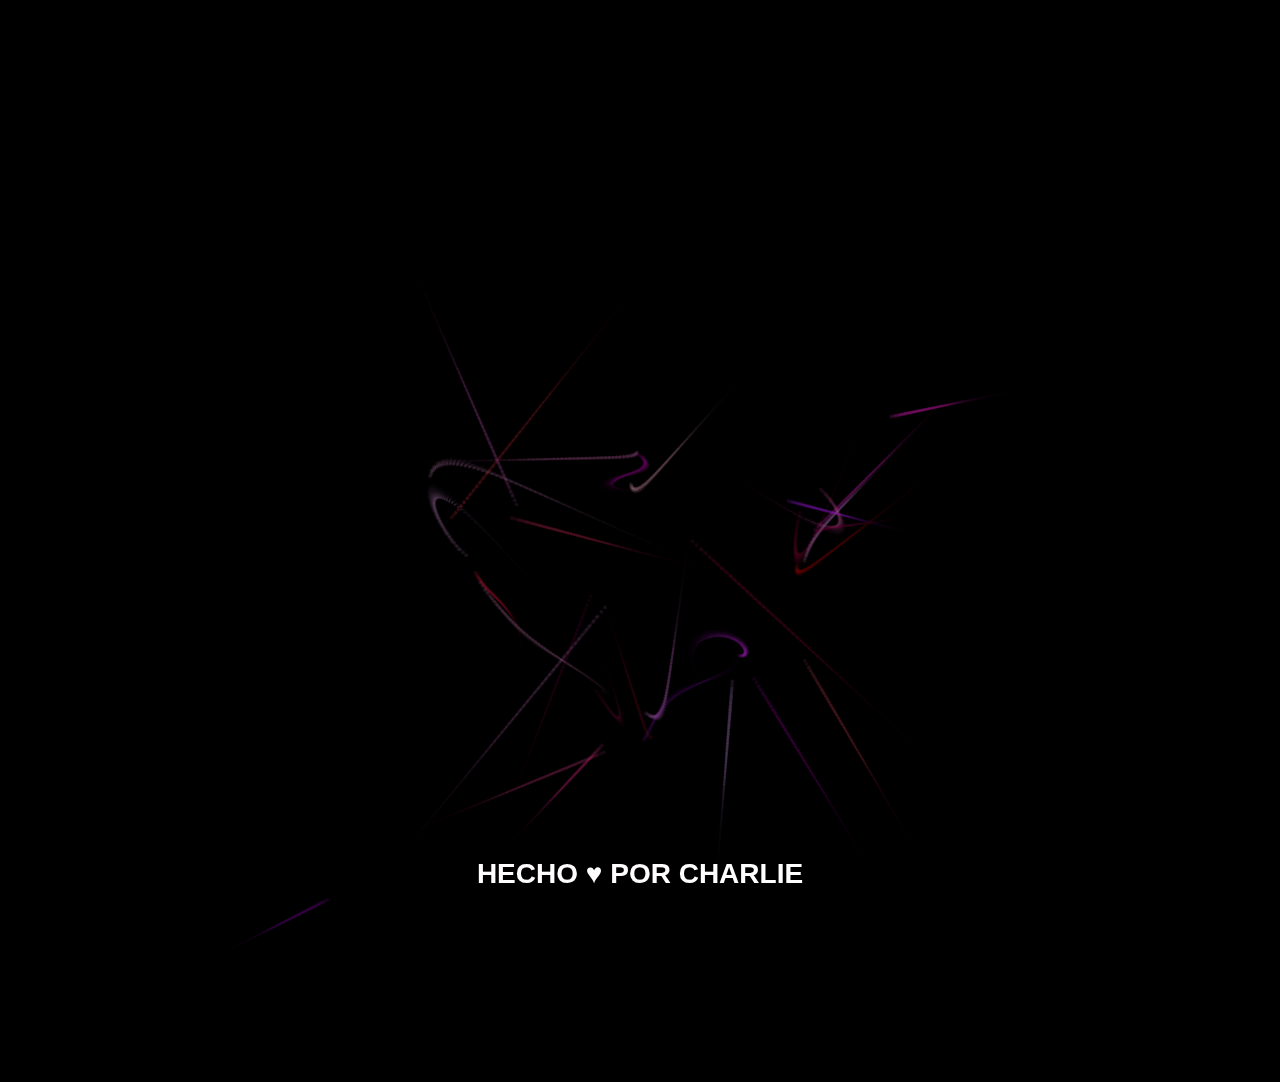
<file: index.html>
<!DOCTYPE html>
<html lang="eng">
	<head>
		<title>heart</title>
    <link rel="stylesheet" href="style.css">
		<meta charset="utf-8">
	</head>
	<body>
      <br>
    <div id="obal">
      <canvas id="c"></canvas>
      <script>
        var b = document.body;
        var c = document.getElementsByTagName('canvas')[0];
        var a = c.getContext('2d');
        document.body.clientWidth; 
      </script>
    </div>
    <div class='marca-de-agua'>
      HECHO 
        <span>♥</span>
        POR
        <a href="https://www.instagram.com/charlie0928_/?next=%2F" target="_blank">CHARLIE</a>

    <script src="script.js"></script>
  </body>
      
</html>
</file>
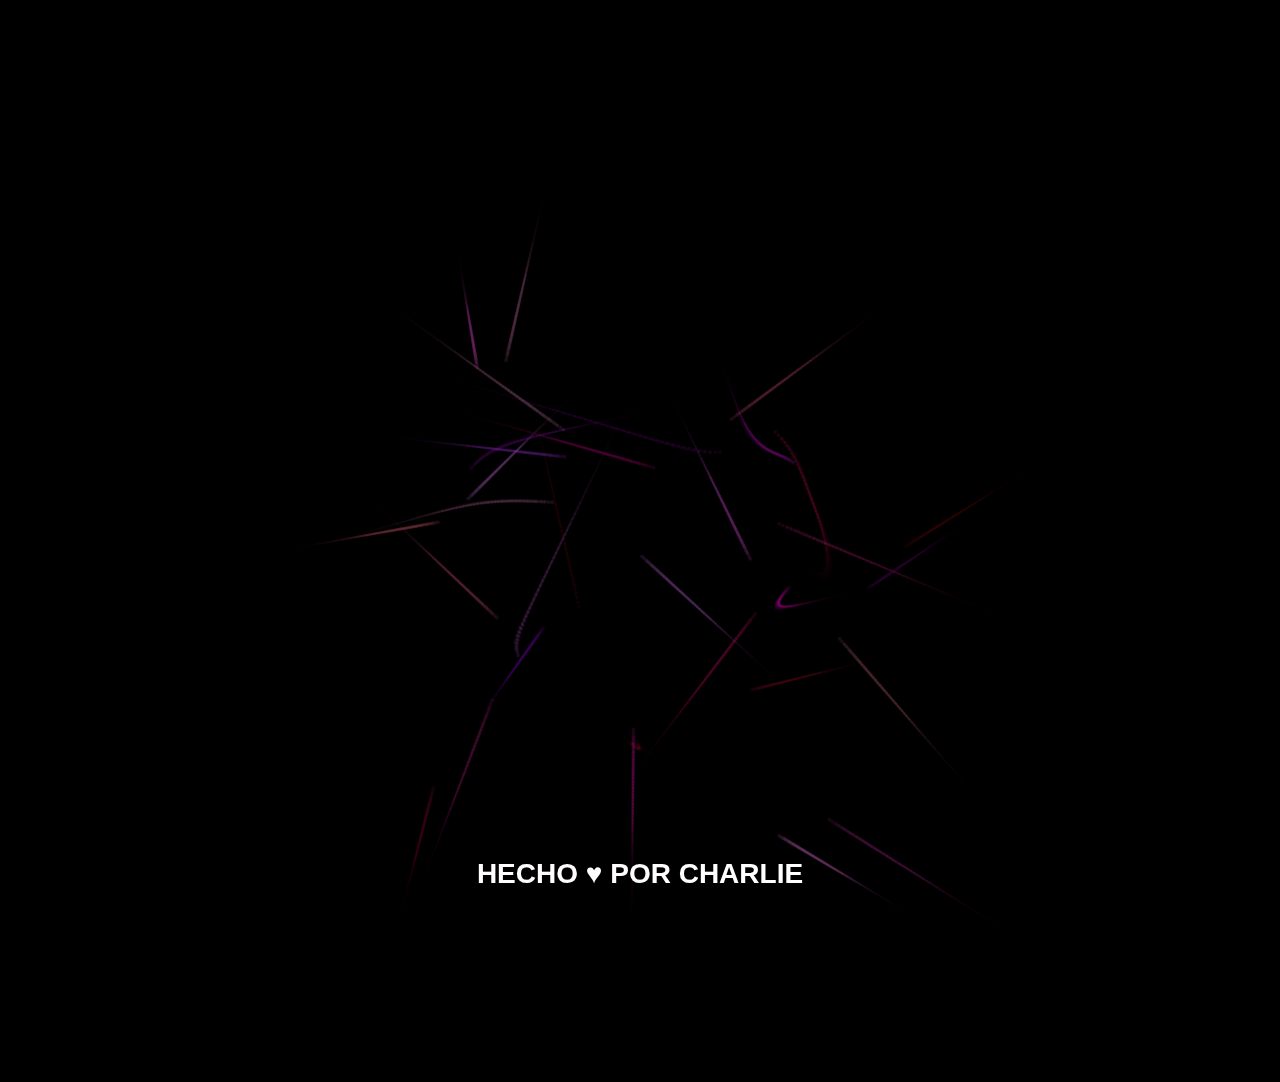
<file: corazon rgb.html>
<!DOCTYPE html>
<html lang="eng">
	<head>
		<title>heart</title>
    <link rel="stylesheet" href="style.css">
		<meta charset="utf-8">
	</head>
	<body>
      <br>
    <div id="obal">
      <canvas id="c"></canvas>
      <script>
        var b = document.body;
        var c = document.getElementsByTagName('canvas')[0];
        var a = c.getContext('2d');
        document.body.clientWidth; 
      </script>
    </div>
    <div class='marca-de-agua'>
      HECHO 
        <span>♥</span>
        POR
        <a href="https://www.instagram.com/charlie0928_/?next=%2F" target="_blank">CHARLIE</a>

    <script src="script.js"></script>
  </body>
      
</html>
</file>
<file: style.css>
body {
  background: black;
  color: #fff;
  font-family: "Archivo Black", sans-serif;
  font-size: 3em;
  text-align: center;
  scrollbar-width: none;
}

.heart {
  fill: red;
  position: relative;
  top: 5px;
  width: 50px;
  animation: pulse 1s ease infinite;
}

@keyframes pulse {
  0% {
    transform: scale(1);
  }
  50% {
    transform: scale(1.3);
  }
  100% {
    transform: scale(1);
  }
}
#heart {
  position: relative;
  width: 100px;
  height: 90px;
  text-align: center;
  font-size: 16px;
  position: relative;
}

#heart span {
  width: 100%;
  display: block;
  top: 50%;
  z-index: 1;
}

#heart {
  width: 100px;
  height: 90px;
  text-align: center;
  font-size: 16px;
}

#heart span {
  width: 100%;
  display: block;
  left: 0;
  right: 0;
  z-index: 1;
}

.marca-de-agua {
  position: fixed;
  left: 0;
  width: 100%;
  bottom: 10px;
  text-align: center;
  font-size: 28px;
  z-index: 9999;
  font-family: arial;
  color: #fffdfd;
  font-weight: 600;
}
.marca-de-agua i {
  font-style: normal;
  font-size: 14px;
  position: relative;
  top: 2px;
}
.marca-de-agua a {
  color: #ffffff;
  text-decoration: none;
}
.made-with-love a:hover {
  text-decoration: underline;
}
.marca-de-agua .dribble img {
  max-width: 100%;
  width: 26px;
  position: relative;
  top: -2px;
  vertical-align: middle;
}
</file>
